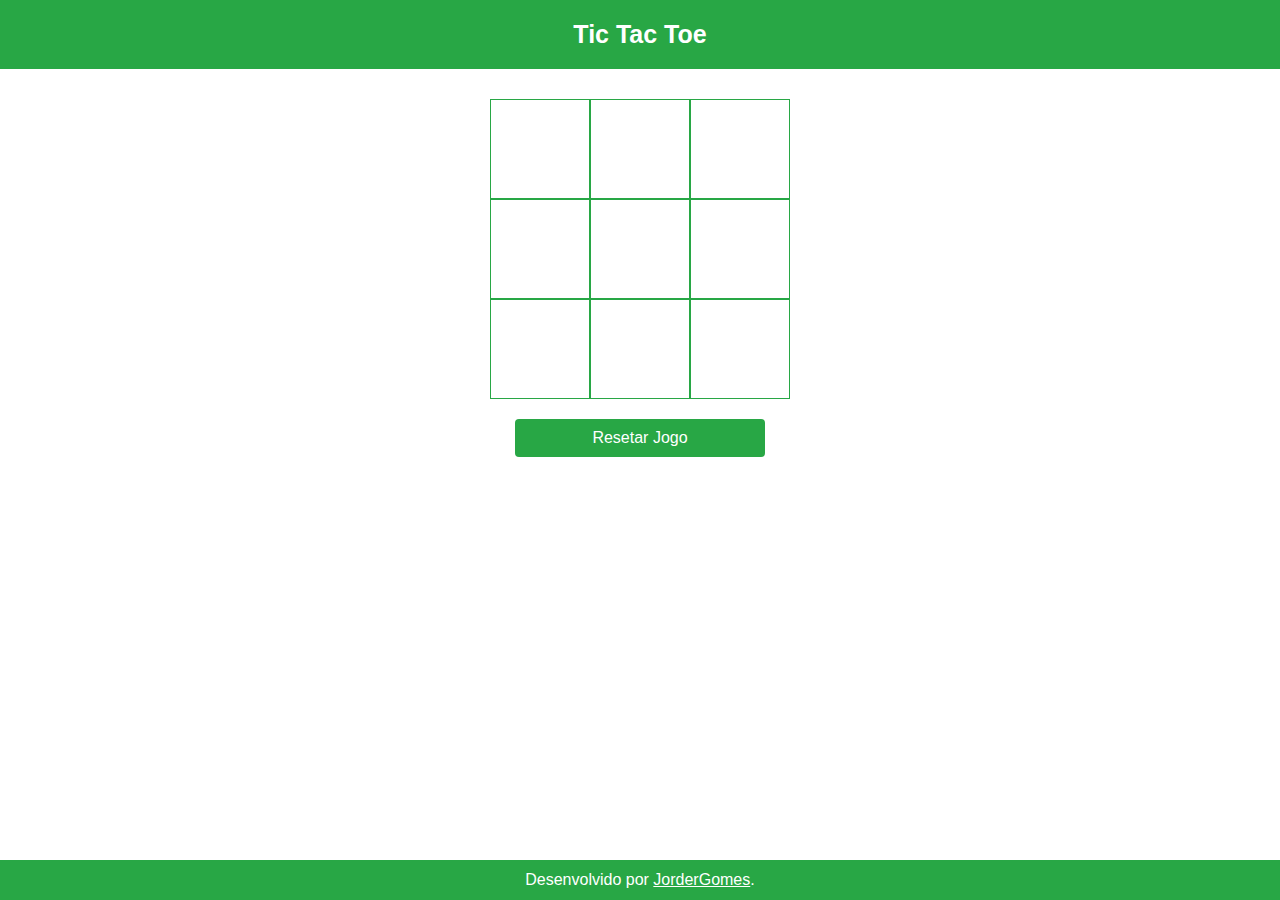
<file: index.html>
<!DOCTYPE html>
<html lang="en">
<head>
    <meta charset="UTF-8">
    <meta name="viewport" content="width=device-width, initial-scale=1.0">
    <!-- <link rel="stylesheet" href="css/font-awesome/css/all.css"> -->
    <link rel="stylesheet" href="css/estilo.css">
    <!-- <link rel="stylesheet" href="css/responsivo.css"> -->
    <link rel="icon" href="img/icon.jpeg">
    <title>Tic Tac Toe</title>
</head> 
<body>
    <header>
        <div class="container">
            <h1 class="nome-site">Tic Tac Toe</h1>
        </div>
    </header>
    <section class="container">
        <p id="vencedor" class="outline hidden">
            
        </p>
    </section>
    <section id="tic-tac">

        <div class="row">
            <div id="c1" class="box selectable"></div>
            <div id="c2" class="box selectable"></div>
            <div id="c3" class="box selectable"></div>
        </div>
        <div class="row">
            <div id="c4" class="box selectable"></div>
            <div id="c5" class="box selectable"></div>
            <div id="c6" class="box selectable"></div>
        </div>
        <div class="row">
            <div id="c7" class="box selectable"></div>
            <div id="c8" class="box selectable"></div>
            <div id="c9" class="box selectable"></div>
        </div>
    </section>

    <section id="reset" class="container">
        <button id="resetar" class="btn bg-succes">Resetar Jogo</button>
    </section>
    
    <footer>
        <p>
            Desenvolvido por 
            <a id="link-github" target="blank" href="https://github.com/JorderGomes"> JorderGomes</a>. 
        </p>
    </footer>

    <script src="js/jquery.js"></script>
    <script src="js/menu.js"></script>
</body>
</html>
</file>
<file: css/estilo.css>
*{
    margin: 0;
    padding: 0;
    box-sizing: border-box;
}

body {
    font-family: Arial, Helvetica, sans-serif;
    min-height: 100vh;
    
}
/* Colors */

:root{
    --primary-color: #0275d8;
    --secondary-color: #6c757d;
    --succes-color: #28a745;
    --danger-color: #dc3545;
    --warning-color: #ffc107;
    --info-color: #17a2b8;
}

.bg-primary{
    color: #fff;
    background-color: var(--primary-color);
}

.bg-succes{
    color: #fff;
    background-color: var(--succes-color);
}

.bg-danger{
    color: #fff;
    background-color: var(--danger-color);
}

.btn{
    border: 1px solid transparent;
    padding: 0.375rem 0.75rem;
    font-size: 1rem;
    line-height: 1.5;
    border-radius: 0.25rem;
}

/* HEADER */
 
header{
    position: sticky;
    top: 0;
    display: flex;
    align-items: center;
    width: 100%;
    min-height: 5vh;
    background-color:  var(--succes-color);
    color: #fff;
}

.nome-site{
    font-size: 25px;
    padding: 10px;
}

/* MENU */

.btn-hamburger{
    margin-left: 5px;
    width: 40px;
    height: 40px;
    color: #fff;
    background-color:  var(--succes-color);
    border: none;
    font-size: 20px;
}

#btn-close{
    display: none;
}

#menu{
    display: none;
}

.menu-lg{
    width: 200px;
    height: 100vh;
    position: fixed;
    background-color:  var(--succes-color);
}

#menu ul{
    list-style: none;
    text-align: center;
}

#menu ul li{
    margin: 10px 0px;
}

#menu ul li a{
    text-decoration: none;
    color: #fff;
}

/* CONTEÚDO */

.container{
    width: 80%;
    display: flex;
    justify-content: center;
    margin: 10px auto;
}

.content{
    margin-top: 25px;
    width: 100%;
    text-align: justify;
}

#tic-tac{
    background-color: var(--danger-color);
    width: 300px;
    height: 300px;
    margin: 20px auto;
}

.row{
    display: flex;
}

.box{
    width: 100px;
    height: 100px;
    border: solid 1px var(--succes-color);
    background-color: #fff;
    
    display: flex;
    justify-content: center;
    align-items: center;

    font-size: 70px;
}

#resetar{
    width: 250px;
}

/* #vencedor{
    display: none;
} */

.outline{
    border: 1px solid var(--succes-color);
    color: var(--succes-color);
    width: 300px;
    height: 40px;
    display: flex;
    align-items: center;
    justify-content: center;
    border-radius: 10px;
}

.hidden{
    display: none;
}

#reset {
    margin-bottom: 60px;
}

footer{
    width: 100%;
    height: 40px;
    background-color: var(--succes-color);
    color: #fff;
    position: fixed;
    bottom: 0;
    display: flex;
    align-items: center;
    justify-content: center;
    margin-bottom: 0;
}

#link-github{
    /* text-decoration: none; */
    color: #fff;
}
</file>
